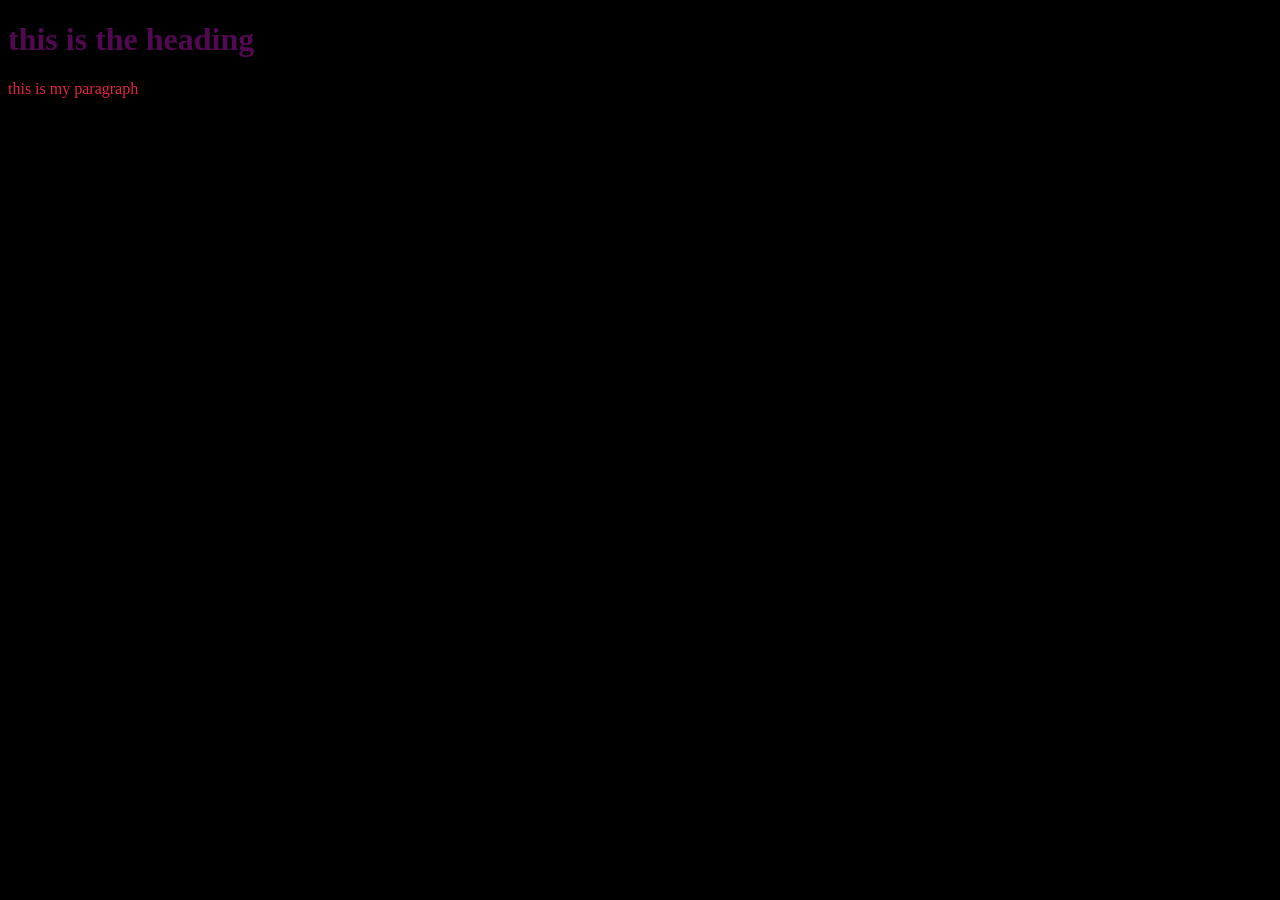
<file: index.html>
<!DOCTYPE html>
<html lang="en">
<head>
    <meta charset="UTF-8">
    <meta name="viewport" content="width=device-width, initial-scale=1.0">
    <title>Document</title>
    <link rel="stylesheet" href="style.css">
</head>
<body style="background-color: black;">
    <h1>this is the heading</h1>
    <p>this is my paragraph</p>
</body>
</html>
</file>
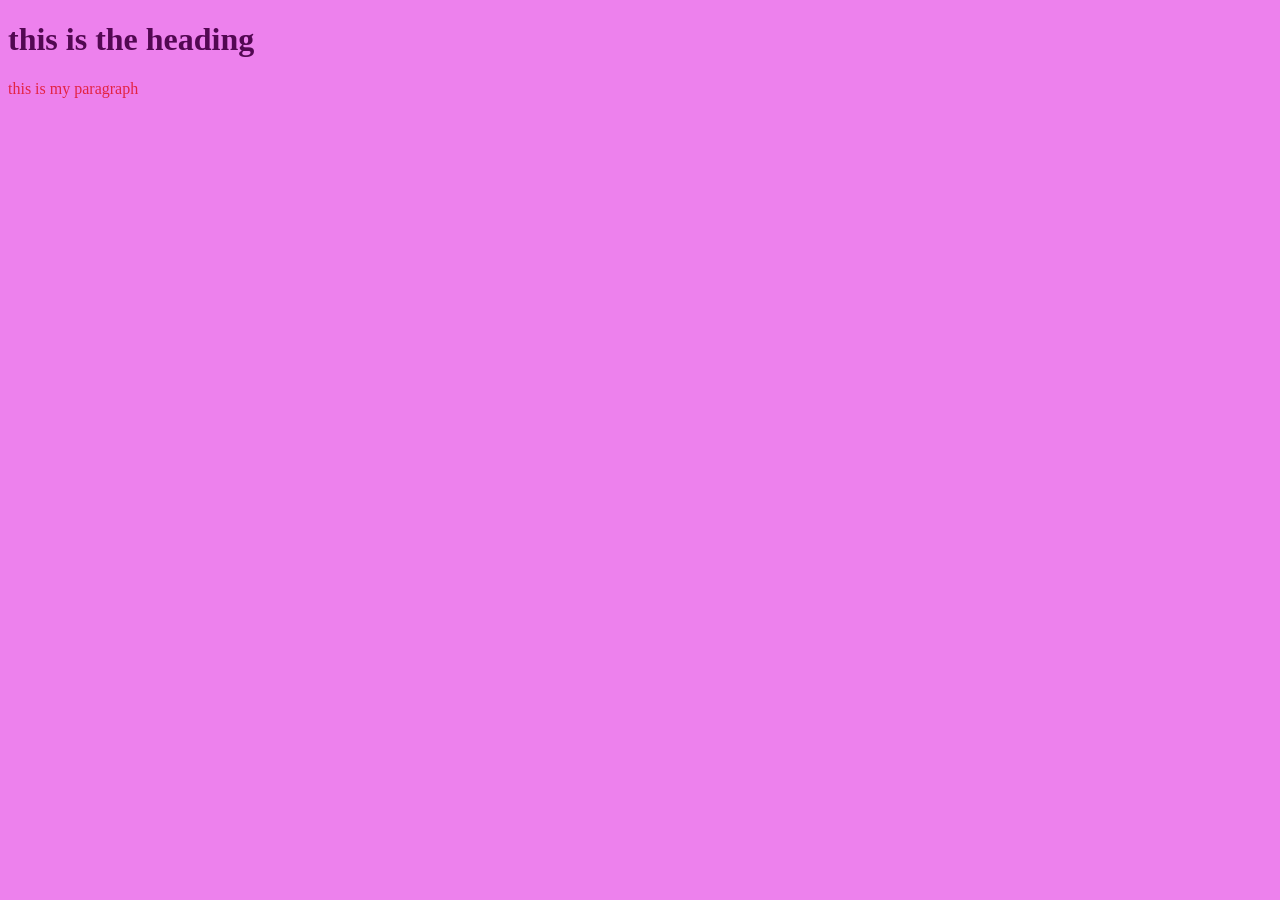
<file: index2.html>
<!DOCTYPE html>
<html lang="en">
<head>
    <meta charset="UTF-8">
    <meta name="viewport" content="width=device-width, initial-scale=1.0">
    <title>Document</title>
    <link rel="stylesheet" href="style.css">
</head>
<body style="background-color: rgb(237, 129, 237);">
    <h1>this is the heading</h1>
    <p>this is my paragraph</p>
</body>
</html>
</file>
<file: style.css>
h1{
    color: rgb(82, 8, 82);
}

p{
    color: rgb(227, 35, 67);
}
</file>
